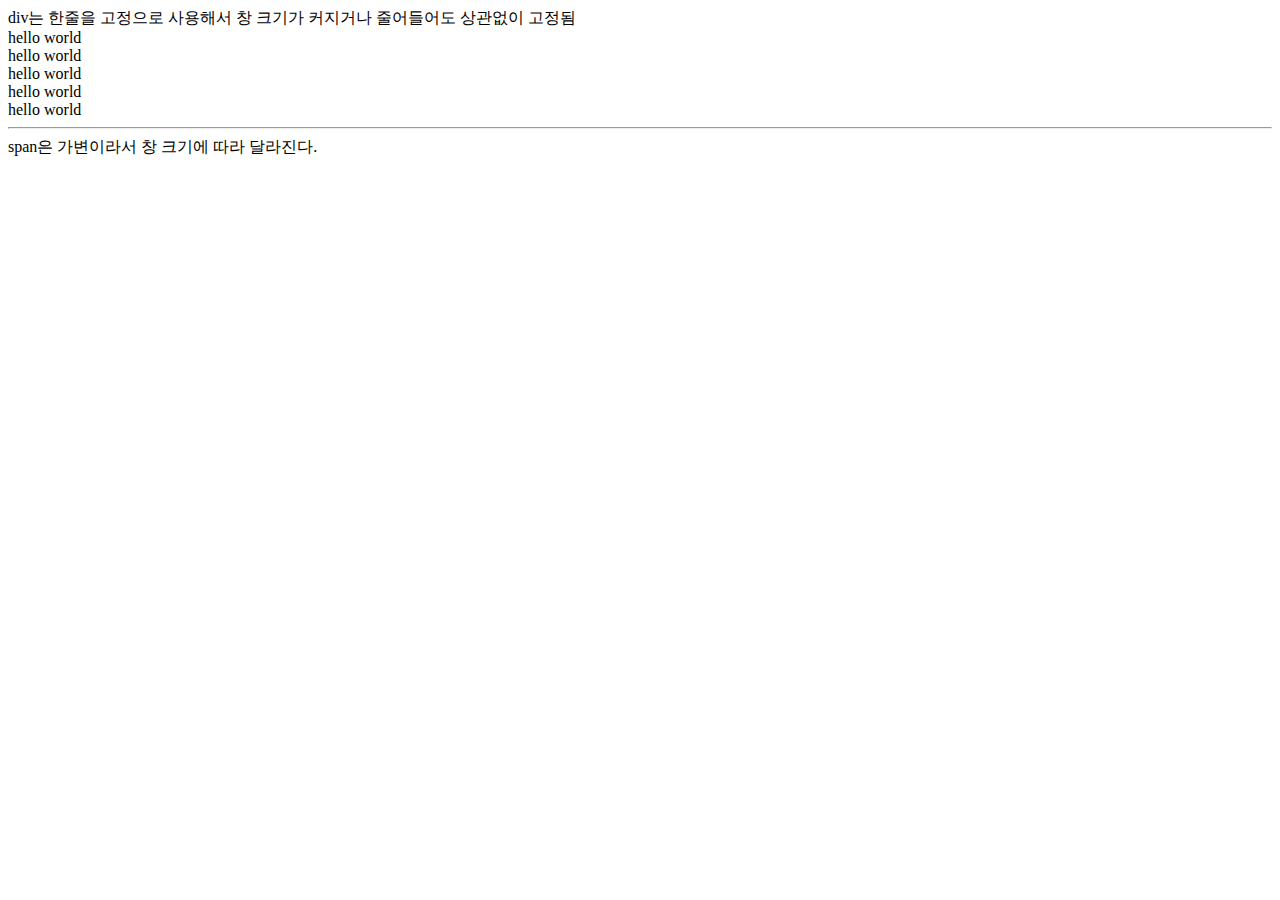
<file: class/01-html/01-tag.html>
<!DOCTYPE html>
<html lang="ko">
<head>
    <title>Hello World</title>
</head>
<body>
    <div>div는 한줄을 고정으로 사용해서 창 크기가 커지거나 줄어들어도 상관없이 고정됨</div> 
    <div>hello world</div>
    <div>hello world</div>
    <div>hello world</div>
    <div>hello world</div>
    <div>hello world</div>
    <hr>   


    <span>span은 가변이라서 창 크기에 따라 달라진다.</span>
    
    </body>
</html>
</file>
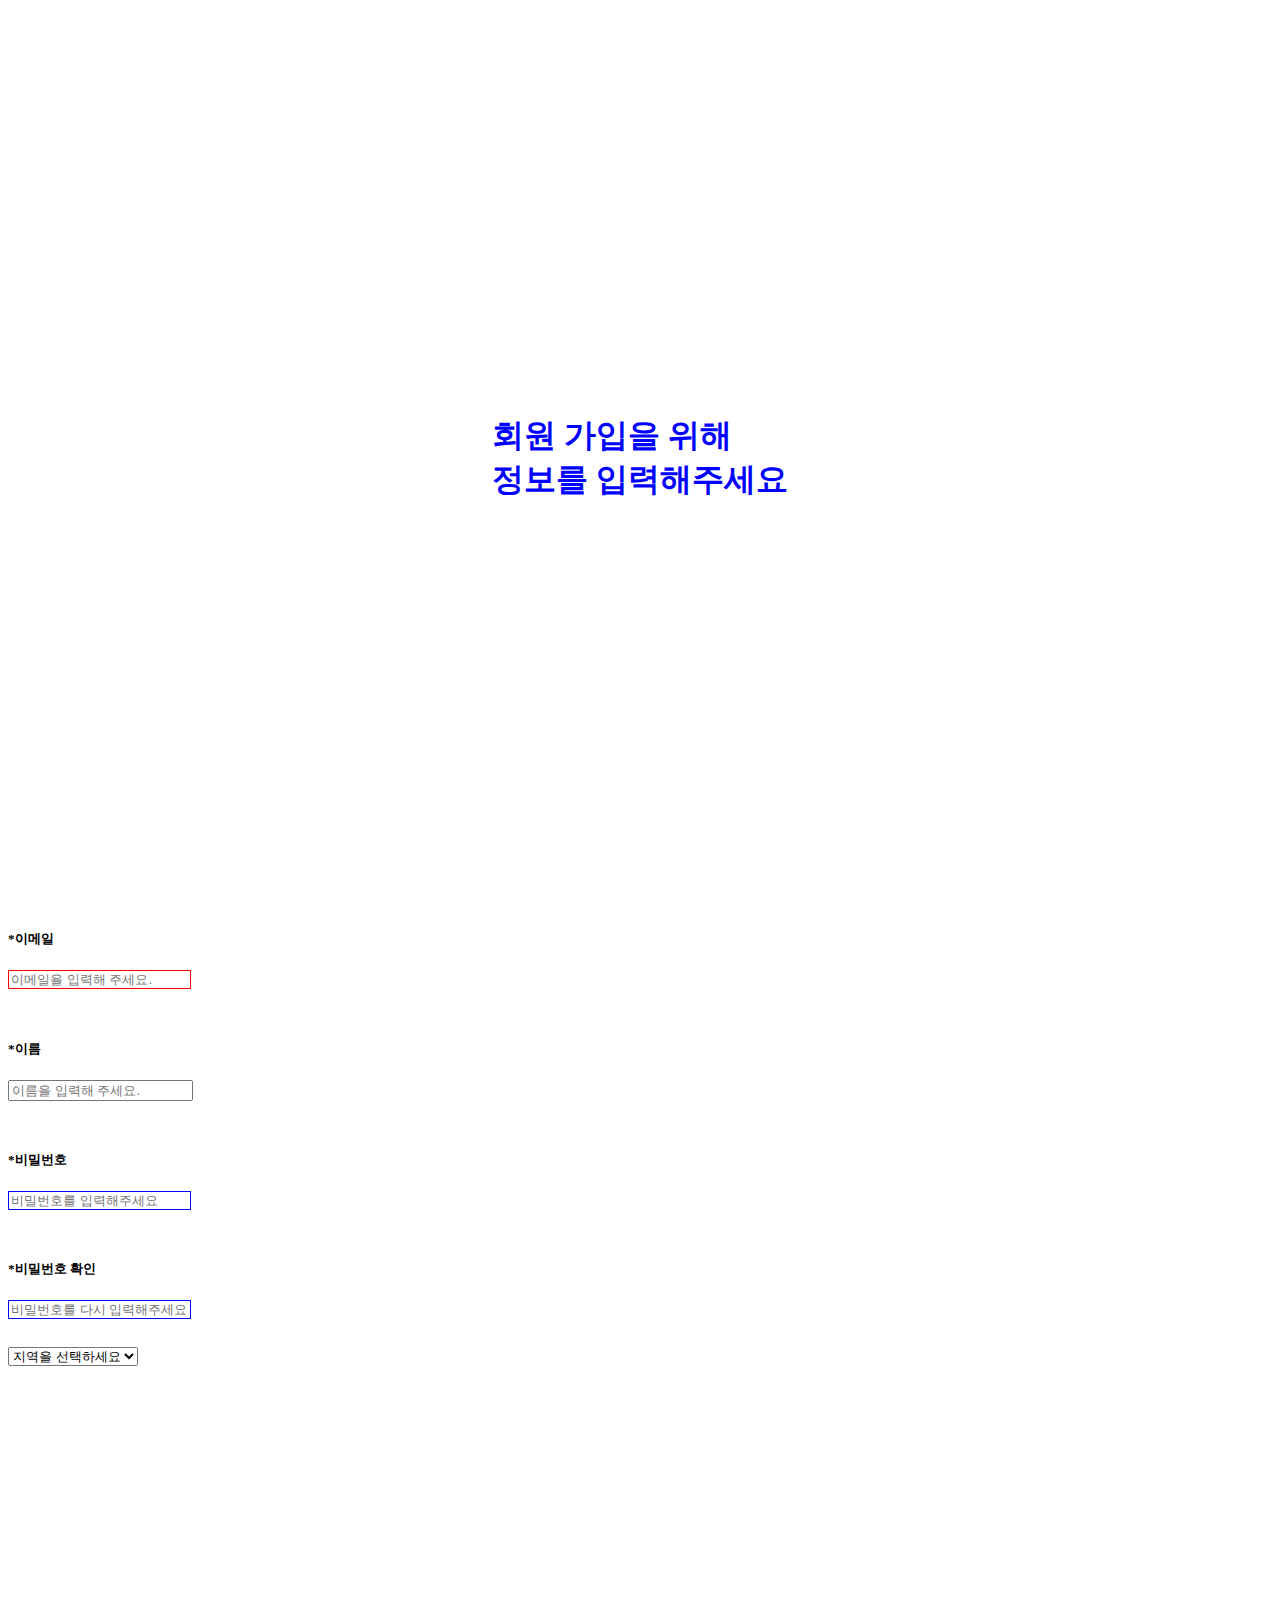
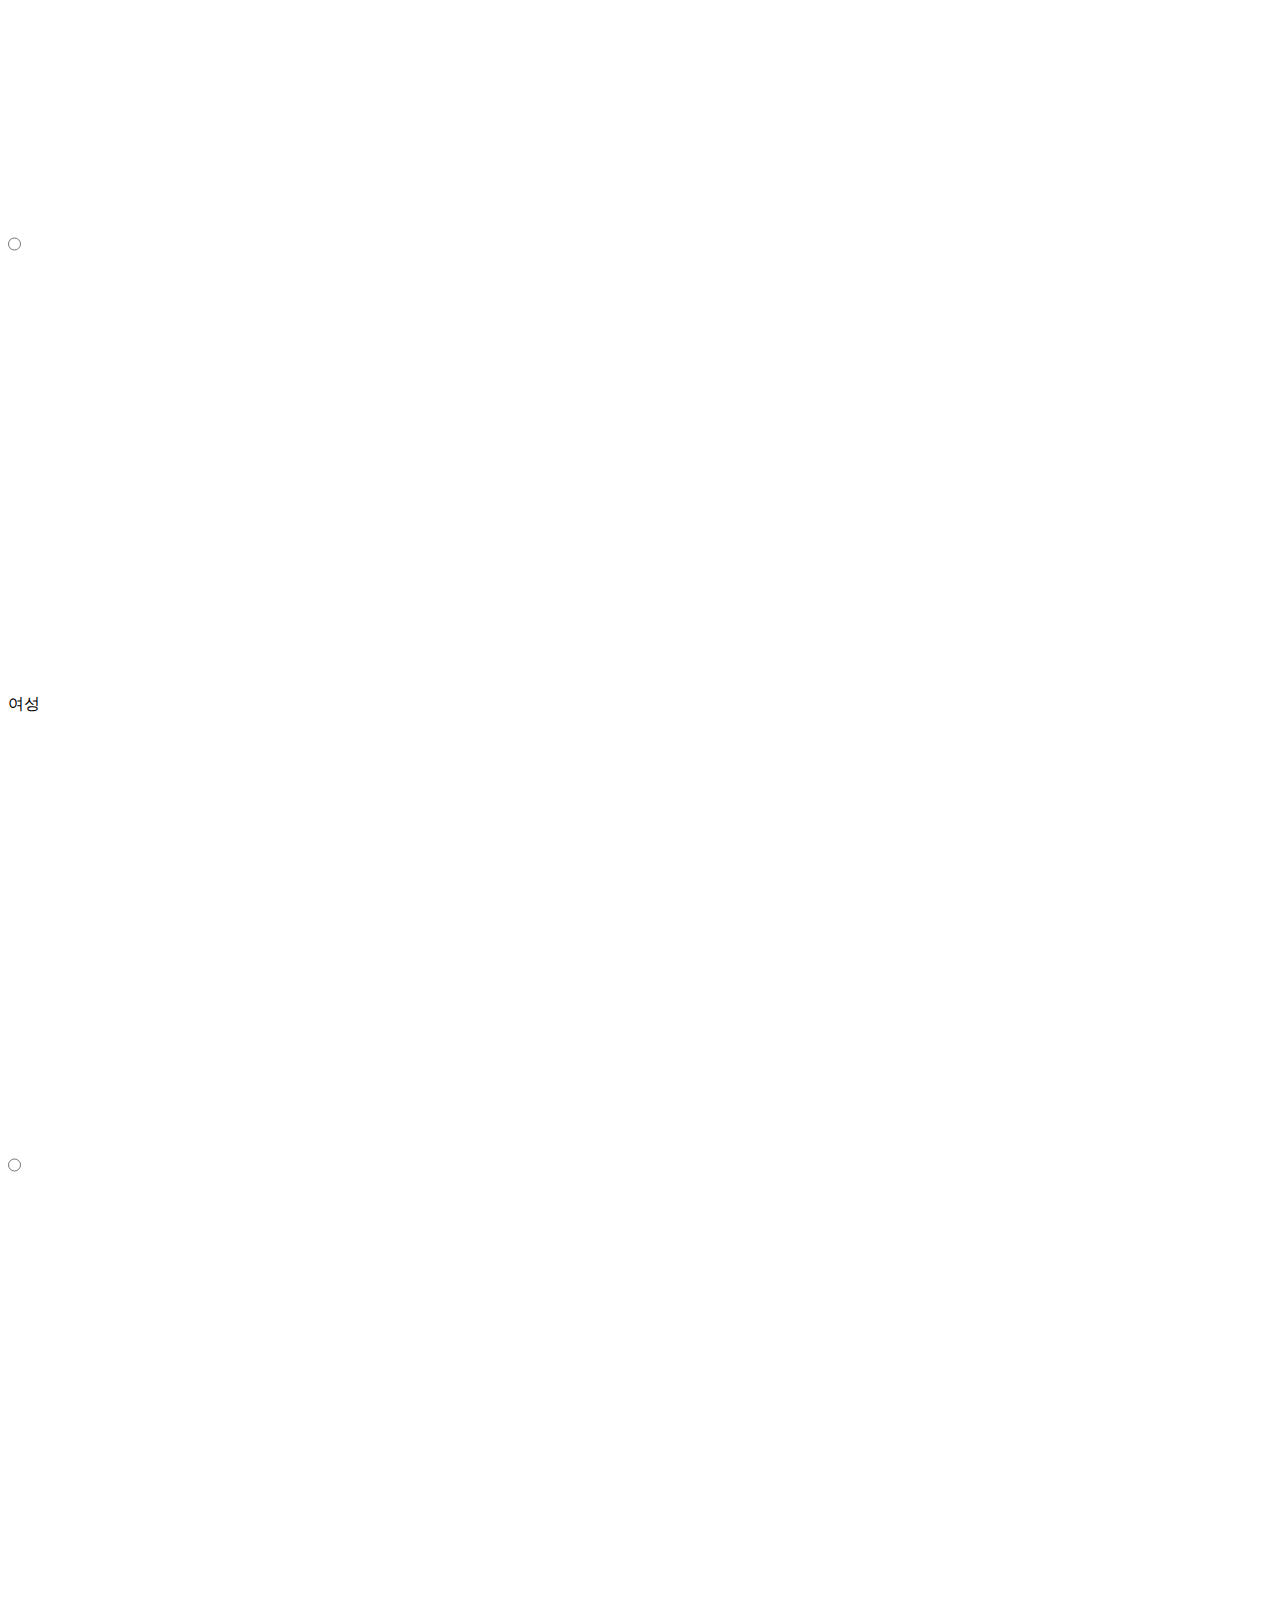
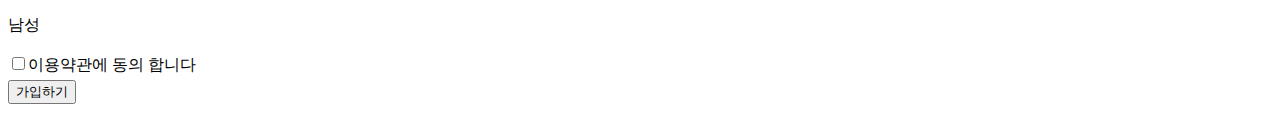
<file: class/01-html/02-singup.html>
<!DOCTYPE html>
<html lang="ko">

<head>
    <link href="./02-signup.css" rel="stylesheet">
    <title>회원가입</title>
    <style>
        .body {
            display: flex;
            flex-direction: column;
            align-items: center;
            justify-content: center;
            height: 100vh;
            margin: 0;
        }

        h1 {
            margin-bottom: 20px;
            color: blue;
        }

        input,
        select,
        button {
            margin-bottom: 10px;
        }
    </style>
</head>

<body>
    <h1 class="body">회원 가입을 위해 <br> 정보를 입력해주세요</h1>
    <h5> *이메일</h5>
    <input type="text" placeholder="이메일을 입력해 주세요." style="border: 1px solid red;"><br><br>
    <h5> *이름</h5>
    <input type="text" placeholder="이름을 입력해 주세요."><br><br>
    <h5> *비밀번호</h5>
    <input class="pw" type="password" placeholder="비밀번호를 입력해주세요"><br><br>
    <h5> *비밀번호 확인</h5>
    <input class="pw" type="password" placeholder="비밀번호를 다시 입력해주세요"><br><br>
    <select>
        <option class="body" disabled="true" selected="true">지역을 선택하세요</option>
        <option>서울</option>
        <option>경기</option>
        <option>인천</option>
    </select>
    <br><br>
    <input class="body" type="radio" name="gender">여성
    <input class="body" type="radio" name="gender">남성
    <br><br>
    <input type="checkbox">이용약관에 동의 합니다
    <br>
    <button>가입하기</button>
</body>

</html>
</file>
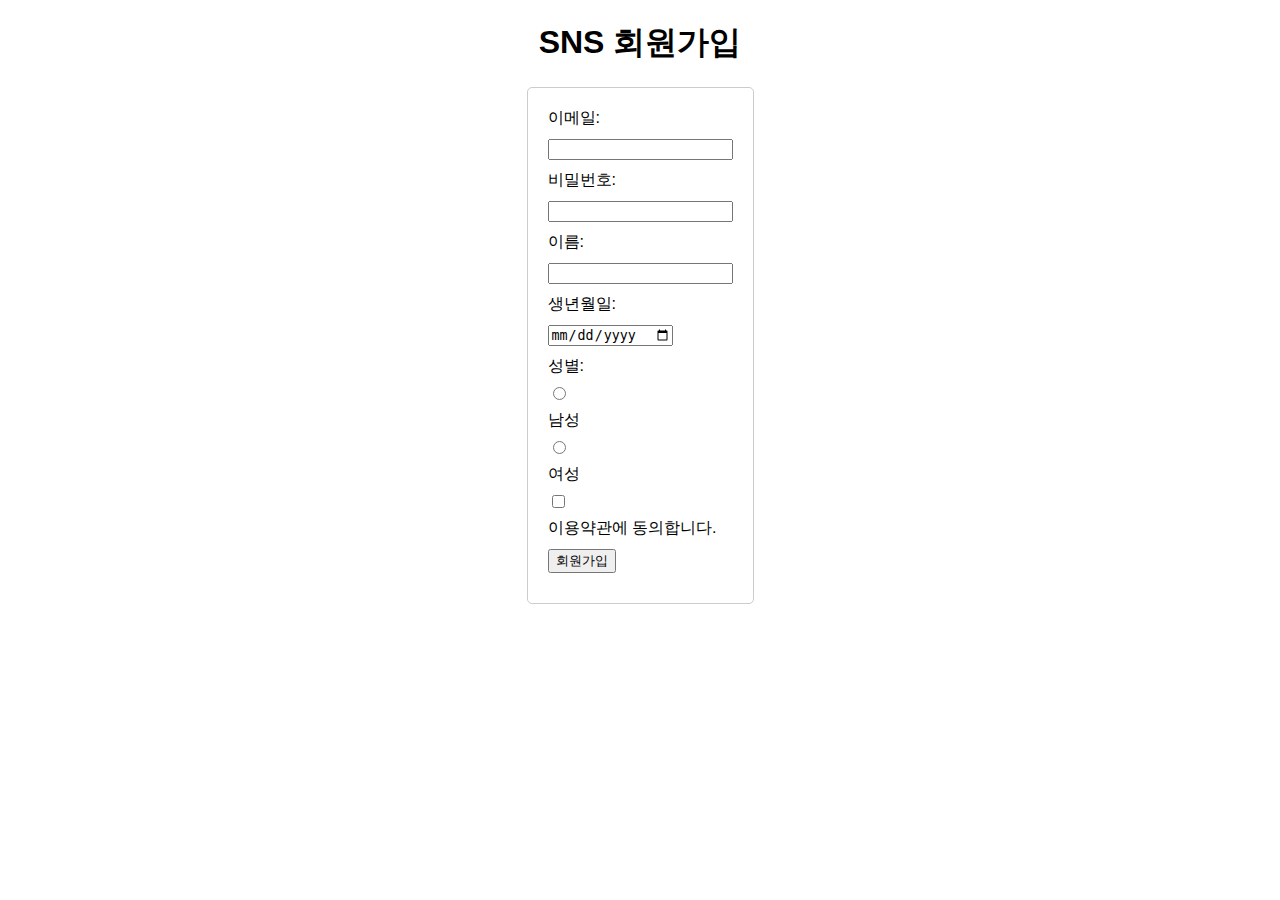
<file: class/01-html/exam.htm>
<!DOCTYPE html>
<html lang="ko">

<head>
    <meta charset="UTF-8">
    <title>SNS 회원가입</title>
    <style>
        body {
            font-family: Arial, sans-serif;
            text-align: center;
        }

        form {
            display: inline-block;
            text-align: left;
            padding: 20px;
            border: 1px solid #ccc;
            border-radius: 5px;
        }

        label, input, select {
            display: block;
            margin-bottom: 10px;
        }

        input[type="submit"] {
            margin-top: 10px;
        }
    </style>
</head>

<body>
    <h1>SNS 회원가입</h1>
    <form action="회원가입 처리하는 서버 주소" method="post">
        <label for="email">이메일:</label>
        <input type="email" id="email" name="email" required>

        <label for="password">비밀번호:</label>
        <input type="password" id="password" name="password" required>

        <label for="name">이름:</label>
        <input type="text" id="name" name="name" required>

        <label for="birthdate">생년월일:</label>
        <input type="date" id="birthdate" name="birthdate" required>

        <label>성별:</label>
        <input type="radio" id="gender-male" name="gender" value="male" required>
        <label for="gender-male">남성</label>
        <input type="radio" id="gender-female" name="gender" value="female" required>
        <label for="gender-female">여성</label>

        <input type="checkbox" id="agreement" name="agreement" required>
        <label for="agreement">이용약관에 동의합니다.</label>

        <input type="submit" value="회원가입">
    </form>
</body>

</html>
</file>
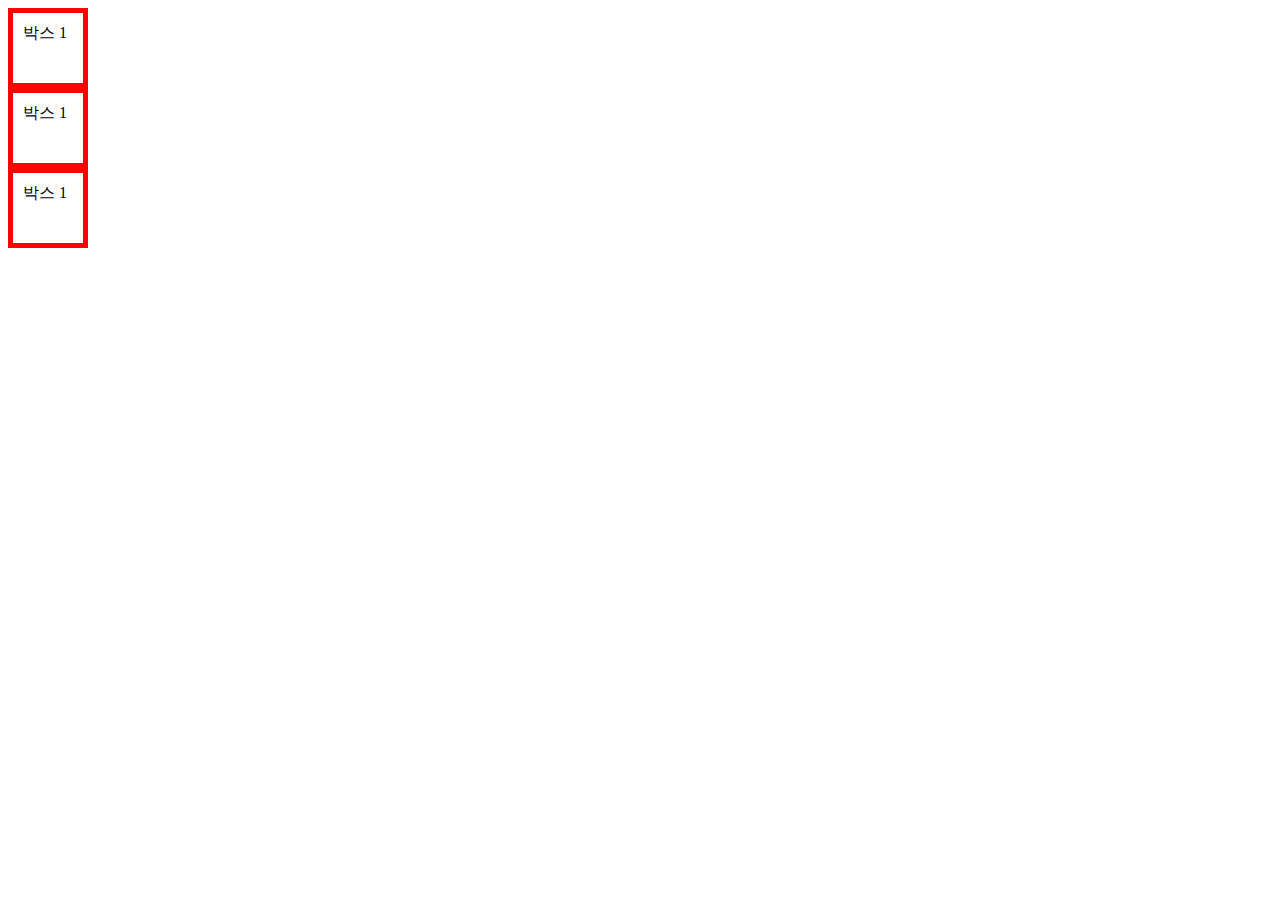
<file: class/02-css/01-boxmodel.html>
<!DOCTYPE html>
<html lang="ko">
    <head>
    <title>Document</title>
    <style>
        *{
            box-sizing: border-box;
        }
        
        div {
            width: 80px;
            height: 80px;
            border: 5px solid red;
            padding: 10px;
        }

        /*#contentBox{
            box-sizing: content-box;
        }

        #borderBox{
            box-sizing: border-box;
        }   
        */

    </style>
    </head>

    <body>
        <div id="contentBox">박스 1</div>
        <div>박스 1</div>
        <div id="borderBox">박스 1</div>
    </body>
</html>
</file>
<file: class/01-html/02-signup.css>
.pw{
    border: 1px solid;
    color: blue;
}
</file>
